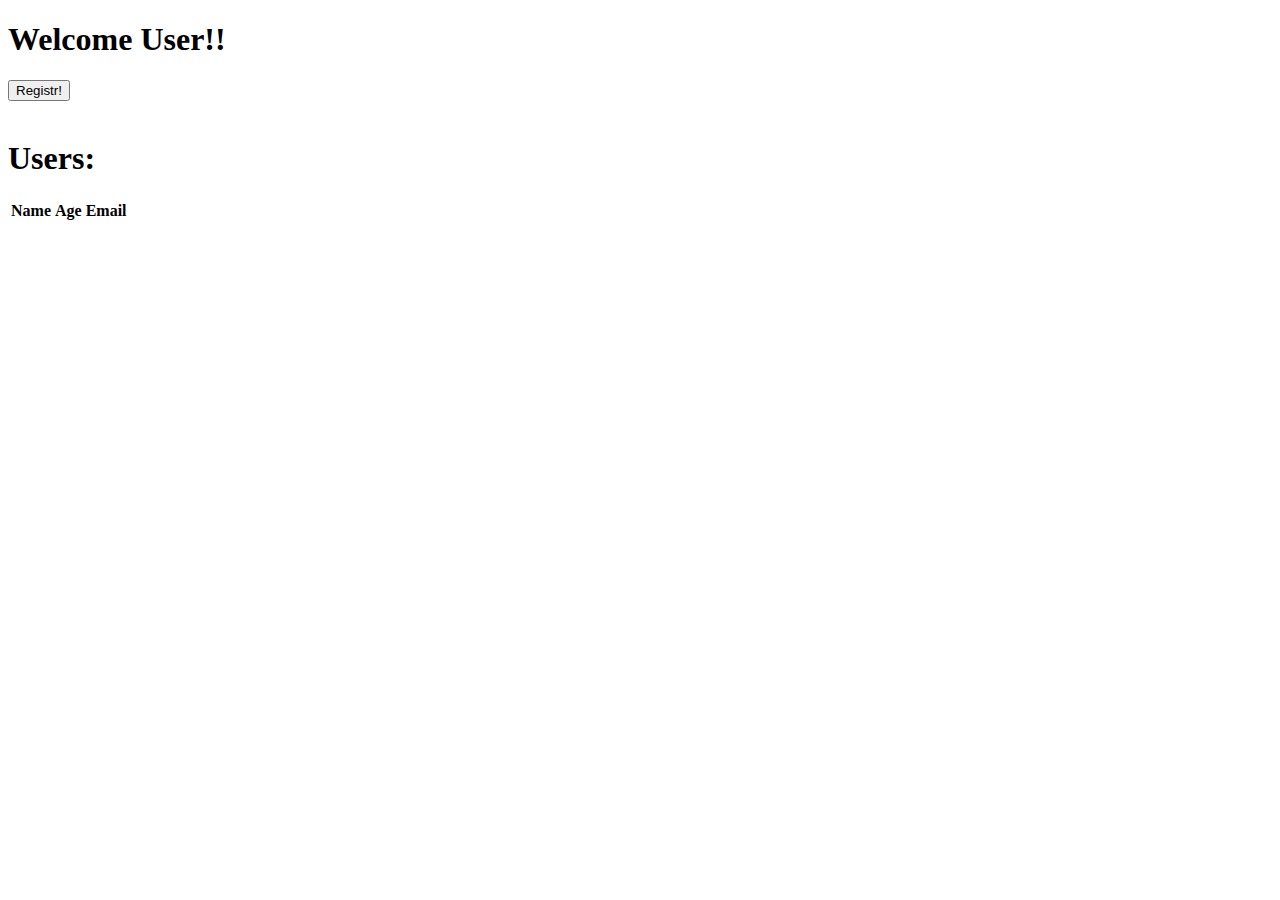
<file: src/main/resources/templates/index.html>
<!DOCTYPE html>
<html lang="en">
<head>
    <meta charset="UTF-8">
    <title>Title</title>
</head>
<body>
    <h1>   Welcome User!!</h1>
    <form th:method="GET" th:action="@{/use/new}" th:object="${user}">
        <input type="submit" value="Registr!"/></form>

        <br>
    <h1>Users: </h1>

    <table>
        <tr>
            <th>Name</th>
            <th>Age</th>
            <th>Email</th>
        </tr>
        <tr th:each="user:${userList}">
            <td th:text="${user.getName}"></td>
            <td th:text="${user.age}"></td>
            <td th:text="${user.email}"></td>
        </tr>
    </table>
</body>
</html>
</file>
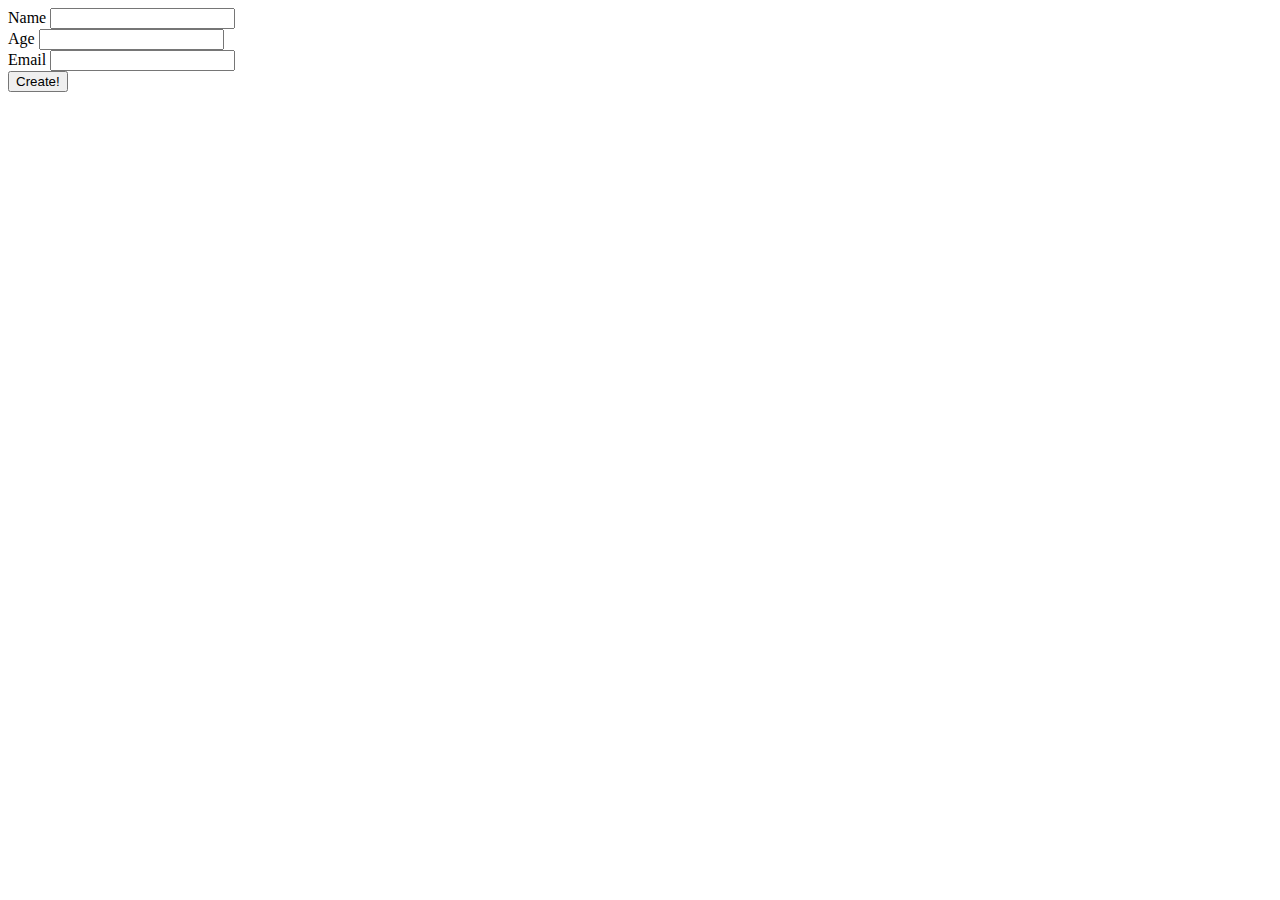
<file: src/main/resources/templates/new.html>
<!DOCTYPE html>
<html lang="en">
<head>
    <meta charset="UTF-8">
    <title>Reg</title>
    <link th:href="@{/style.css}" rel="stylesheet" />
</head>
<body>
    <form class="formreg" th:method="POST" th:action="@{/users}" th:object="${user}">
        <div>
            <label for="name">Name  </label>
            <input type="text" th:field="*{name}" id="name"></input>

            <br>

            <label for="age">Age    </label>
            <input type="number" th:field="*{age}" id="age"></input>

            <br>

            <label for="email">Email</label>
            <input type="text" th:field="*{email}" id="email"></input>

            <br>

            <input type="submit" value="Create!"/>


        </div>
    </form>
</body>
</html>
</file>
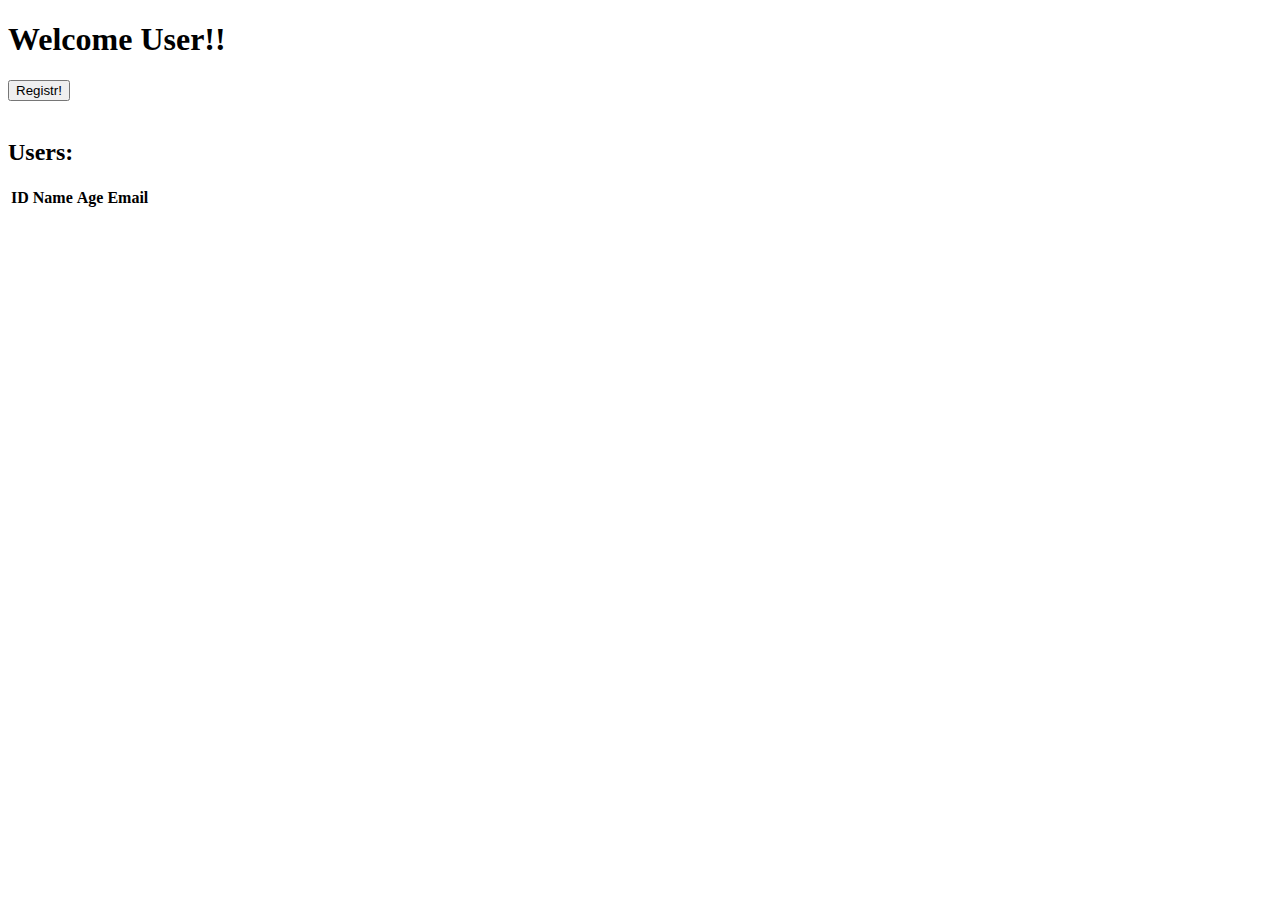
<file: src/main/resources/templates/users.html>
<!DOCTYPE html>
<html lang="en">
<head>
    <meta charset="UTF-8">
    <title>User List</title>
    <link th:href="@{/style.css}" rel="stylesheet" />
</head>
<body>
    <h1>   Welcome User!!</h1>
    <form th:method="GET" th:action="@{/users/new}" th:object="${user}">
        <input class="inputuser" type="submit" value="Registr!"/></form>

        <br>
    <h2>Users: </h2>

    <table>
        <tr>
            <th>ID</th>
            <th>Name</th>
            <th>Age</th>
            <th>Email</th>
        </tr>
        <tr th:each="user:${users}">
            <td th:text="${user.id}"></td>
            <td><a th:href="@{/users/{id}(id=${user.id})}" th:text="${user.name}"></a></td>
            <td th:text="${user.age}"></td>
            <td th:text="${user.email}"></td>
        </tr>
    </table>
</body>
</html>
</file>
